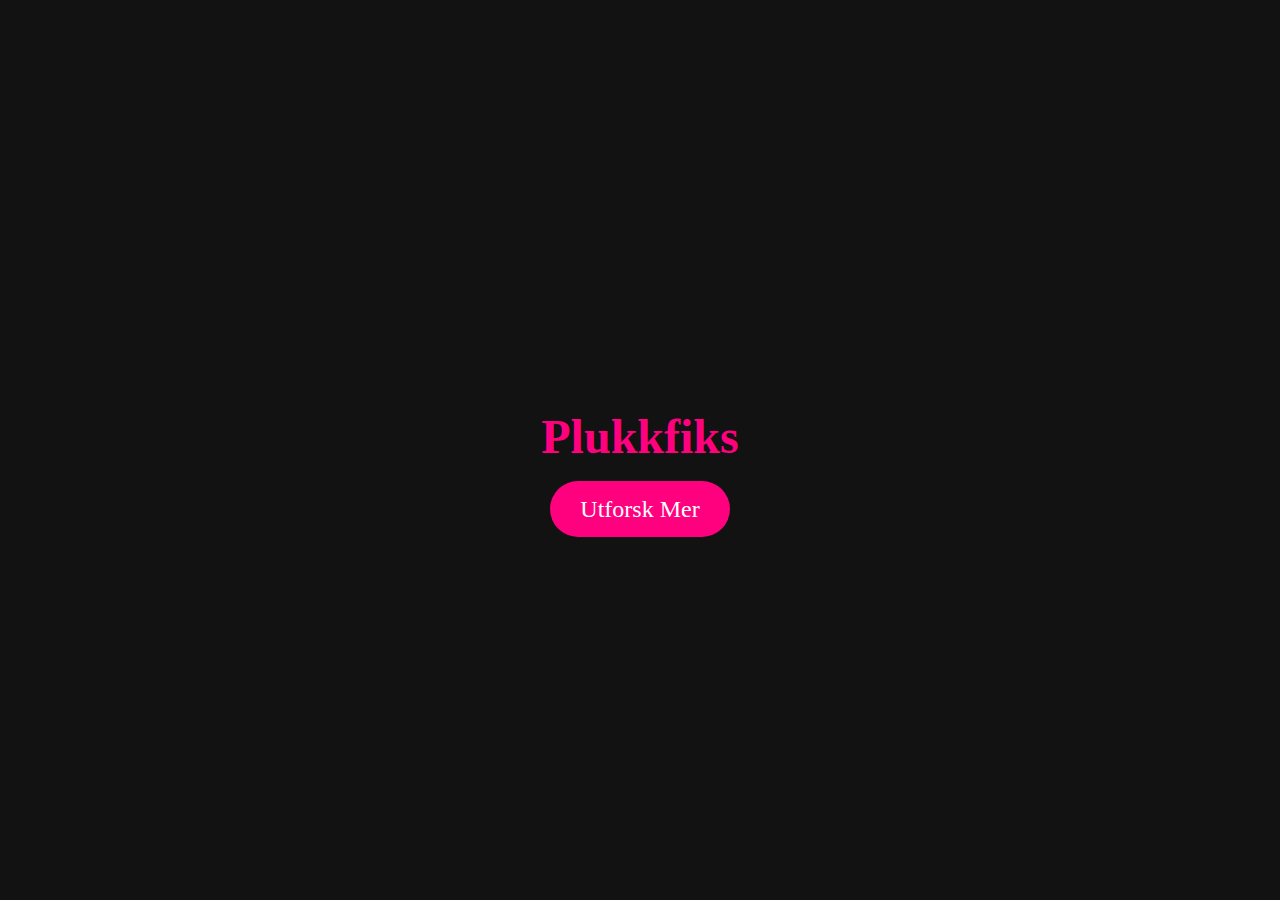
<file: index.html>
<!DOCTYPE html>
<html>
<head>
    <style>
        body {
          background-color: #121212; /* Mørk bakgrunn */
          color: #fff; /* Kontrastfarge for tekst */
          display: flex;
          align-items: center;
          justify-content: center;
          height: 100vh;
          margin: 0;
        }

        .main-container {
          text-align: center;
        }

        .entry-animation {
          animation: fadeIn 1.5s forwards; /* Inngangsanimasjon */
        }

        .logo {
          font-size: 3em;
          font-weight: bold;
          color: #ff007f; /* Rosa farge for logo */
        }

        .explore-button {
          padding: 15px 30px;
          margin-top: 20px;
          background-color: #ff007f; /* Rosa bakgrunnsfarge */
          border: none;
          border-radius: 30px; /* Avrundede kanter */
          text-decoration: none;
          color: #fff;
          font-size: 1.5em;
          transition: background-color 0.3s ease; /* Overgang for bakgrunnsfarge */
        }

        .explore-button:hover {
          background-color: #ff0055; /* Endret rosa farge ved hover */
        }

        @keyframes fadeIn {
          from {
            opacity: 0;
          }
          to {
            opacity: 1;
          }
        }
    </style>
</head>
<body>
<div class="main-container">
    <div class="entry-animation">
        <h1 class="logo">Plukkfiks</h1>
        <a href="#" class="explore-button">Utforsk Mer</a>
    </div>
</div>
</body>
</html>
</file>
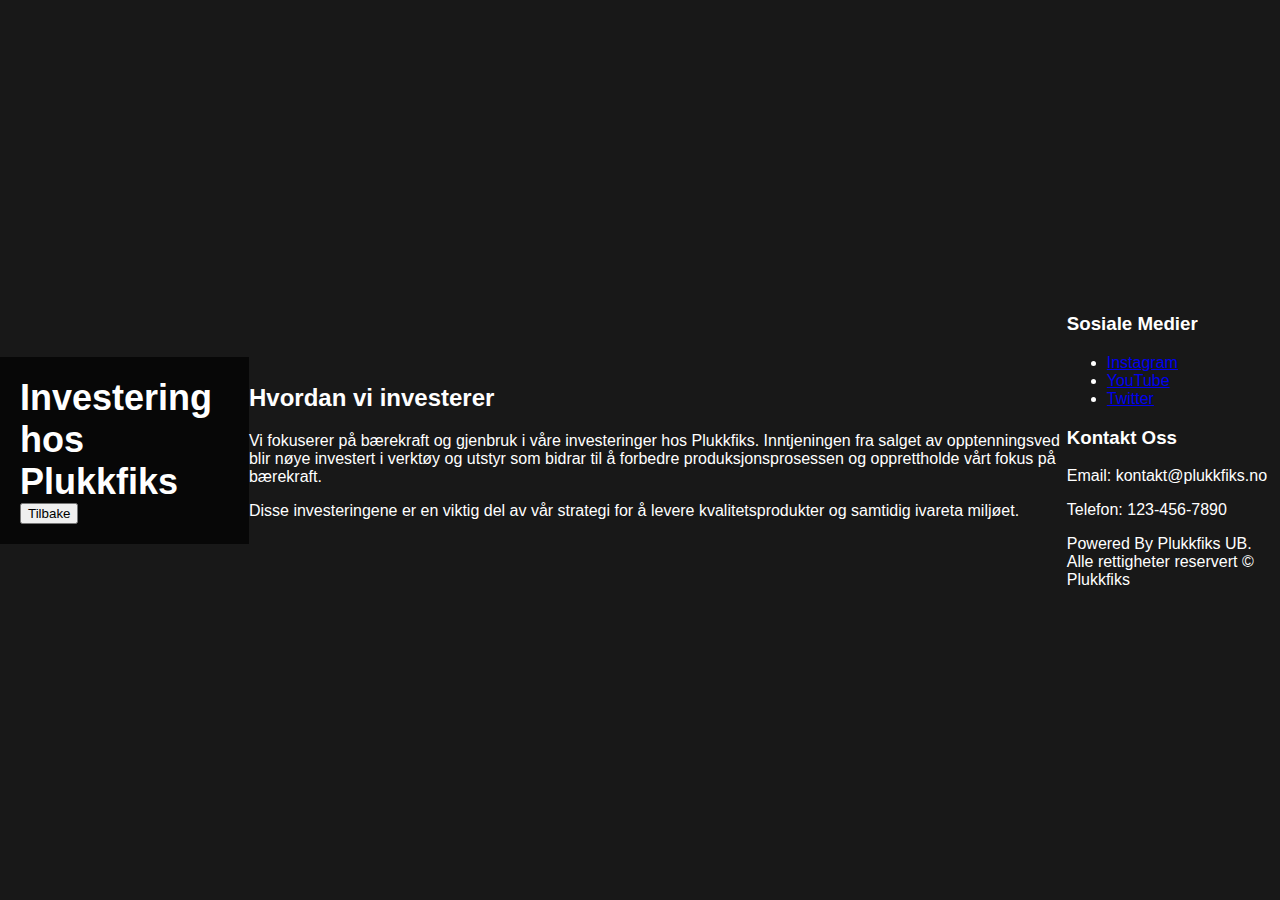
<file: investering.html>
<!DOCTYPE html>
<html lang="no" dir="ltr">
<head>
    <meta charset="utf-8">
    <meta name="viewport" content="width=device-width, initial-scale=1.0">
    <title>Investering - Plukkfiks</title>
    <link rel="stylesheet" type="text/css" href="style.css">
    <link rel="stylesheet" type="text/css" href="investment-style.css"> <!-- Ny CSS for investering -->
</head>
<body>

<header>
    <div class="container">
        <h1>Investering hos Plukkfiks</h1>
        <button onclick="goBack()" class="back-button glow-effect">Tilbake</button>
    </div>
</header>

<main>
    <div class="container">
        <section class="article-section">
            <h2>Hvordan vi investerer</h2>
            <p>
                Vi fokuserer på bærekraft og gjenbruk i våre investeringer hos Plukkfiks.
                Inntjeningen fra salget av opptenningsved blir nøye investert i verktøy og utstyr som bidrar til å forbedre produksjonsprosessen og opprettholde vårt fokus på bærekraft.
            </p>
            <p>
                Disse investeringene er en viktig del av vår strategi for å levere kvalitetsprodukter og samtidig ivareta miljøet.
            </p>
        </section>
    </div>
</main>

<footer>
    <div class="container">
        <div class="footer-content">
            <div class="social-media">
                <h3>Sosiale Medier</h3>
                <ul>
                    <li><a href="https://www.instagram.com/sentralt.07" target="_blank">Instagram</a></li>
                    <li><a href="https://www.youtube.com/@sentralt" target="_blank">YouTube</a></li>
                    <li><a href="https://www.twitter.com/ytsentralt" target="_blank">Twitter</a></li>
                </ul>
            </div>
            <div class="contact-info">
                <h3>Kontakt Oss</h3>
                <p>Email: kontakt@plukkfiks.no</p>
                <p>Telefon: 123-456-7890</p>
            </div>
        </div>
        <div class="copyright">
            <p>Powered By Plukkfiks UB. Alle rettigheter reservert &copy; Plukkfiks</p>
        </div>
    </div>
</footer>

<script src="script.js"></script>

<script>
    function goBack() {
        window.history.back();
    }
</script>

</body>
</html>
</file>
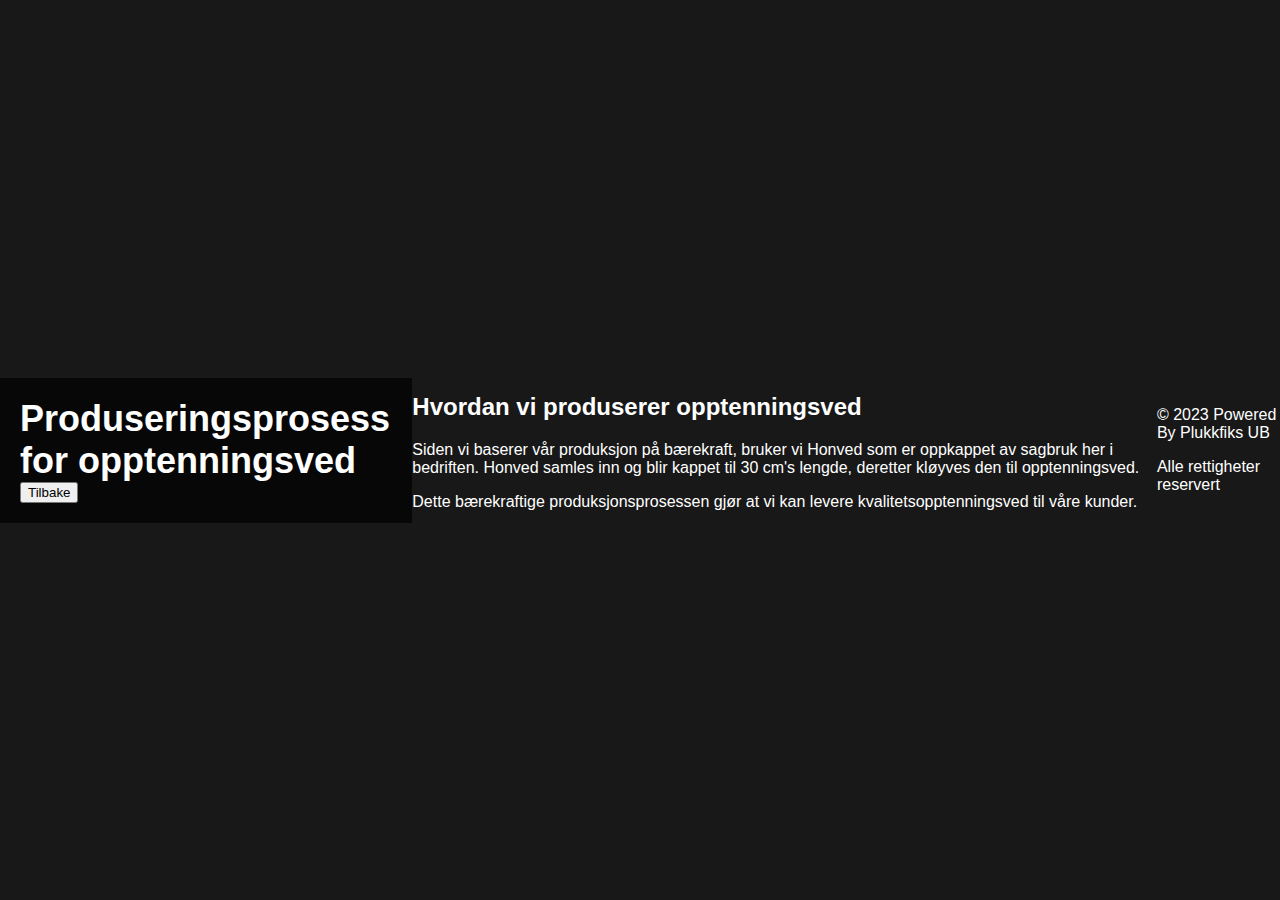
<file: produksjonsprosessen.html>
<!DOCTYPE html>
<html lang="no" dir="ltr">
<head>
    <meta charset="utf-8">
    <meta name="viewport" content="width=device-width, initial-scale=1.0">
    <title>Produseringsprosess - Plukkfiks</title>
    <link rel="stylesheet" type="text/css" href="style.css">
    <link rel="stylesheet" type="text/css" href="production-style.css"> <!-- Ny CSS for produksjon -->
</head>
<body class="produsjon">

<header>
    <div class="container">
        <h1>Produseringsprosess for opptenningsved</h1>
        <button onclick="goBack()" class="back-button glow-effect">Tilbake</button>
    </div>
</header>

<main>
    <div class="container">
        <section class="article-section">
            <h2>Hvordan vi produserer opptenningsved</h2>
            <p>
                Siden vi baserer vår produksjon på bærekraft, bruker vi Honved som er oppkappet av sagbruk her i bedriften.
                Honved samles inn og blir kappet til 30 cm's lengde, deretter kløyves den til opptenningsved.
            </p>
            <p>
                Dette bærekraftige produksjonsprosessen gjør at vi kan levere kvalitetsopptenningsved til våre kunder.
            </p>
        </section>
    </div>
</main>

<footer>
    <div class="container">
        <div class="footer-content">
            <div class="copyright">
                <p>© 2023 Powered By Plukkfiks UB</p>
                <p>Alle rettigheter reservert</p>
            </div>
        </div>
    </div>
</footer>

<script src="script.js"></script>

<script>
    function goBack() {
        window.history.back();
    }
</script>

</body>
</html>
</file>
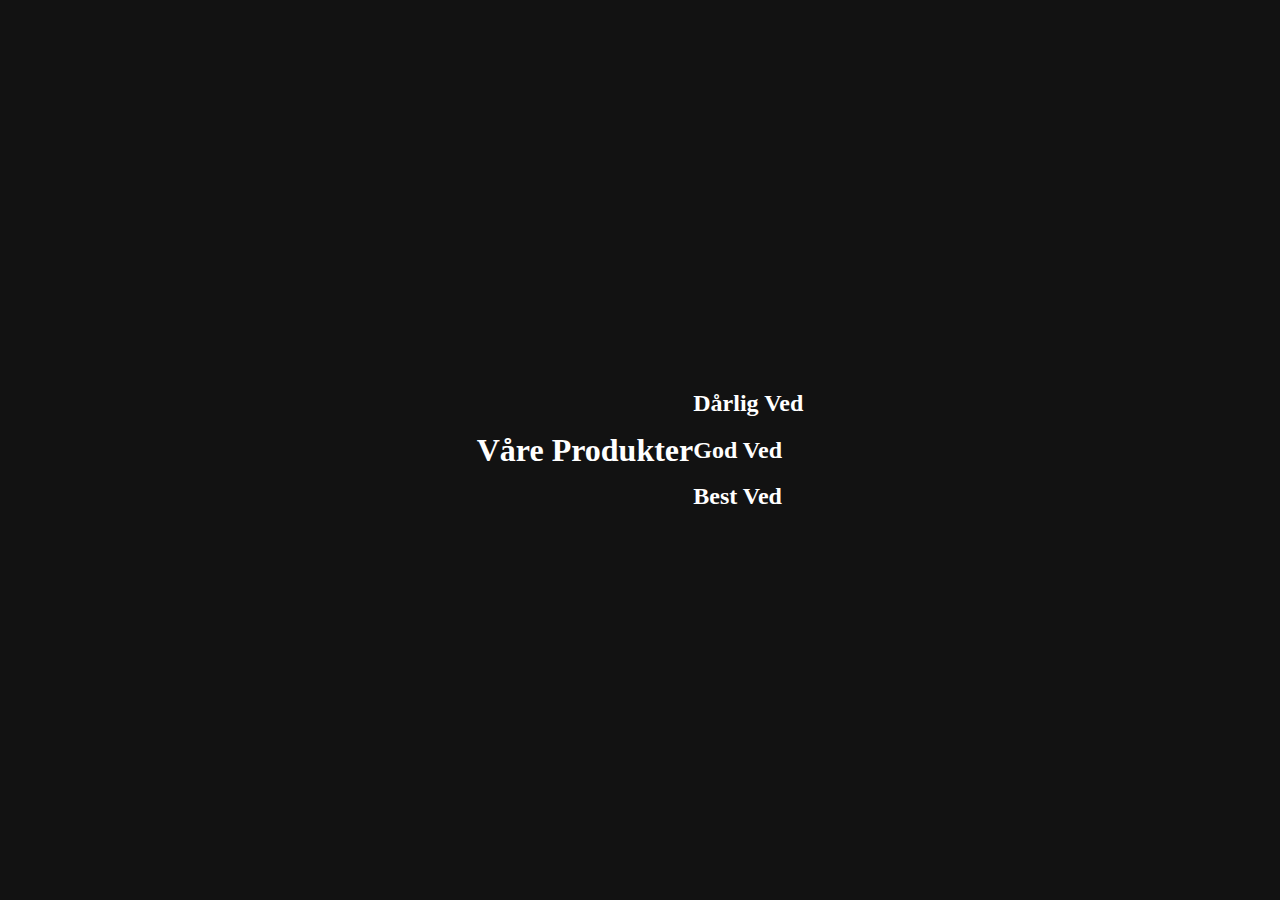
<file: produkter.html>
<!DOCTYPE html>
<html lang="no" dir="ltr">
<head>
    <meta charset="utf-8">
    <meta name="viewport" content="width=device-width, initial-scale=1.0">
    <title>Våre Produkter - Plukkfiks</title>
    <link rel="stylesheet" type="text/css" href="style.css">
</head>
<body>

<header>
    <div class="container">
        <h1>Våre Produkter</h1>
    </div>
</header>

<main>
    <div class="container">
        <section>
            <h2>Dårlig Ved</h2>
        </section>

        <section>
            <h2>God Ved</h2>
        </section>

        <section>
            <h2>Best Ved</h2>
        </section>
    </div>
</main>

<script src="script.js"></script>

</body>
</html>
</file>
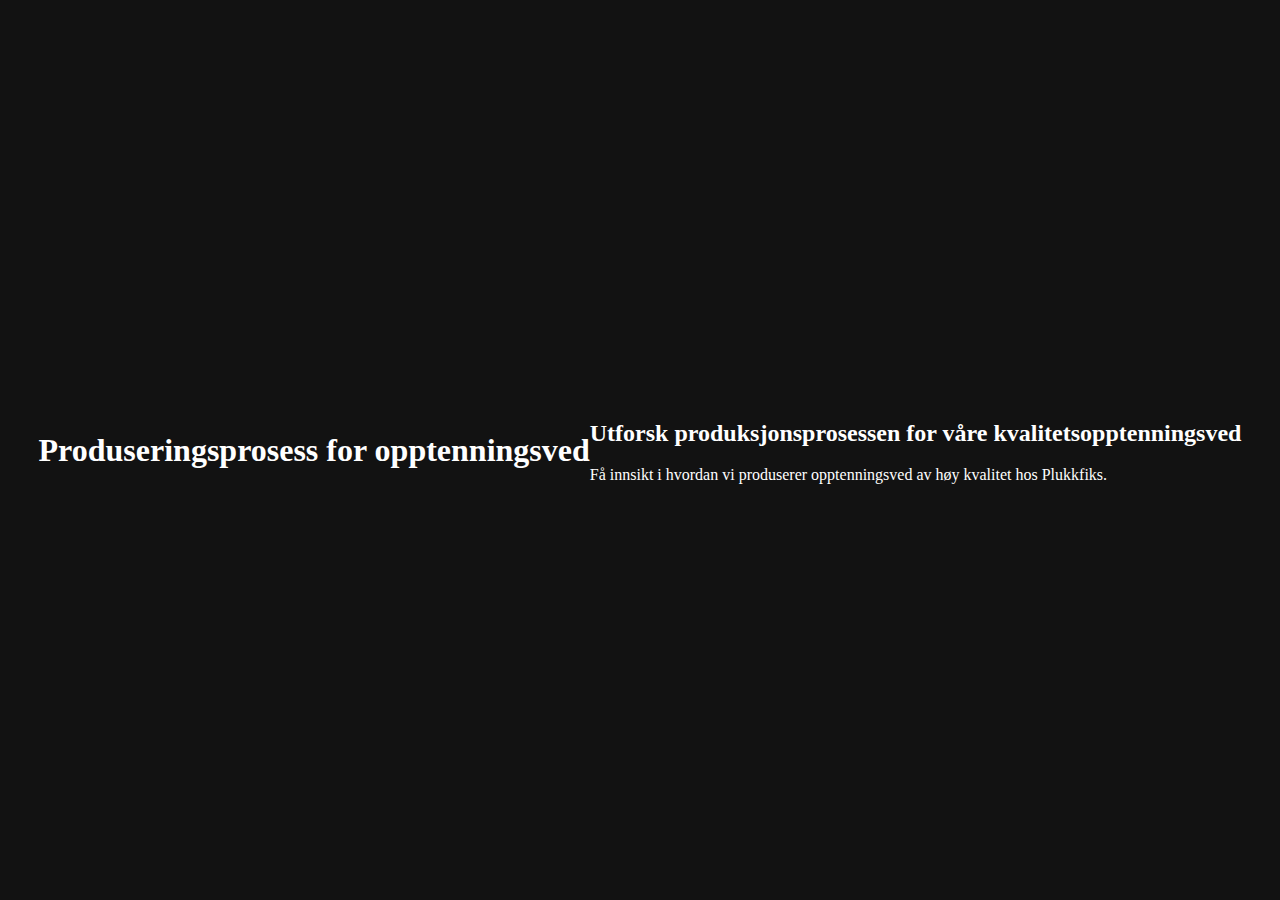
<file: produseringsprosess.html>
<!DOCTYPE html>
<html lang="no" dir="ltr">
<head>
    <meta charset="utf-8">
    <meta name="viewport" content="width=device-width, initial-scale=1.0">
    <title>Produseringsprosess - Plukkfiks</title>
    <link rel="stylesheet" type="text/css" href="style.css">
</head>
<body>

<header>
    <div class="container">
        <h1>Produseringsprosess for opptenningsved</h1>
    </div>
</header>

<main>
    <div class="container">
        <section class="article-section">
            <h2>Utforsk produksjonsprosessen for våre kvalitetsopptenningsved</h2>
            <p>Få innsikt i hvordan vi produserer opptenningsved av høy kvalitet hos Plukkfiks.</p>
        </section>
    </div>
</main>

<script src="script.js"></script>

</body>
</html>
</file>
<file: style.css>
body {
  background-color: #121212; /* Mørk bakgrunn */
  color: #fff; /* Kontrastfarge for tekst */
  display: flex;
  align-items: center;
  justify-content: center;
  height: 100vh;
  margin: 0;
}

.main-container {
  text-align: center;
}

.entry-animation {
  animation: fadeIn 1.5s forwards; /* Inngangsanimasjon */
}

.logo {
  font-size: 3em;
  font-weight: bold;
  color: #ff007f; /* Rosa farge for logo */
}

.explore-button {
  padding: 15px 30px;
  margin-top: 20px;
  background-color: #ff007f; /* Rosa bakgrunnsfarge */
  border: none;
  border-radius: 30px; /* Avrundede kanter */
  text-decoration: none;
  color: #fff;
  font-size: 1.5em;
  transition: background-color 0.3s ease; /* Overgang for bakgrunnsfarge */
}

.explore-button:hover {
  background-color: #ff0055; /* Endret rosa farge ved hover */
}

@keyframes fadeIn {
  from {
    opacity: 0;
  }
  to {
    opacity: 1;
  }
}
</file>
<file: investment-style.css>
/* Stil for investering.html */

/* Bakgrunnsfarge for hele siden */
body {
    background-color: #181818;
    color: #ffffff;
    font-family: Arial, sans-serif;
}

/* Header */
header {
    background-color: rgba(0, 0, 0, 0.7);
    padding: 20px;
}

header h1 {
    margin: 0;
    font-size: 36px;
}

/* Artikkelkort */
.article {
    padding: 20px;
    border-radius: 10px;
    background-color: #363636;
    box-shadow: 0 0 10px rgba(0, 0, 0, 0.2);
    transition: transform 0.3s ease-in-out;
}

.article:hover {
    box-shadow: 0 0 20px rgba(139, 0, 0, 0.5);
    transform: scale(1.05);
}

/* ... annen eksisterende stil ... */
</file>
<file: production-style.css>
/* Stil for produksjonsprosessen.html */

/* Bakgrunnsfarge for hele siden */
body {
    background-color: #181818;
    color: #ffffff;
    font-family: Arial, sans-serif;
}

/* Header */
header {
    background-color: rgba(0, 0, 0, 0.7);
    padding: 20px;
}

header h1 {
    margin: 0;
    font-size: 36px;
}

/* Artikkelkort */
.article {
    padding: 20px;
    border-radius: 10px;
    background-color: #363636;
    box-shadow: 0 0 10px rgba(0, 0, 0, 0.2);
    transition: transform 0.3s ease-in-out;
}

.article:hover {
    box-shadow: 0 0 20px rgba(139, 0, 0, 0.5);
    transform: scale(1.05);
}

/* ... annen eksisterende stil ... */
</file>
